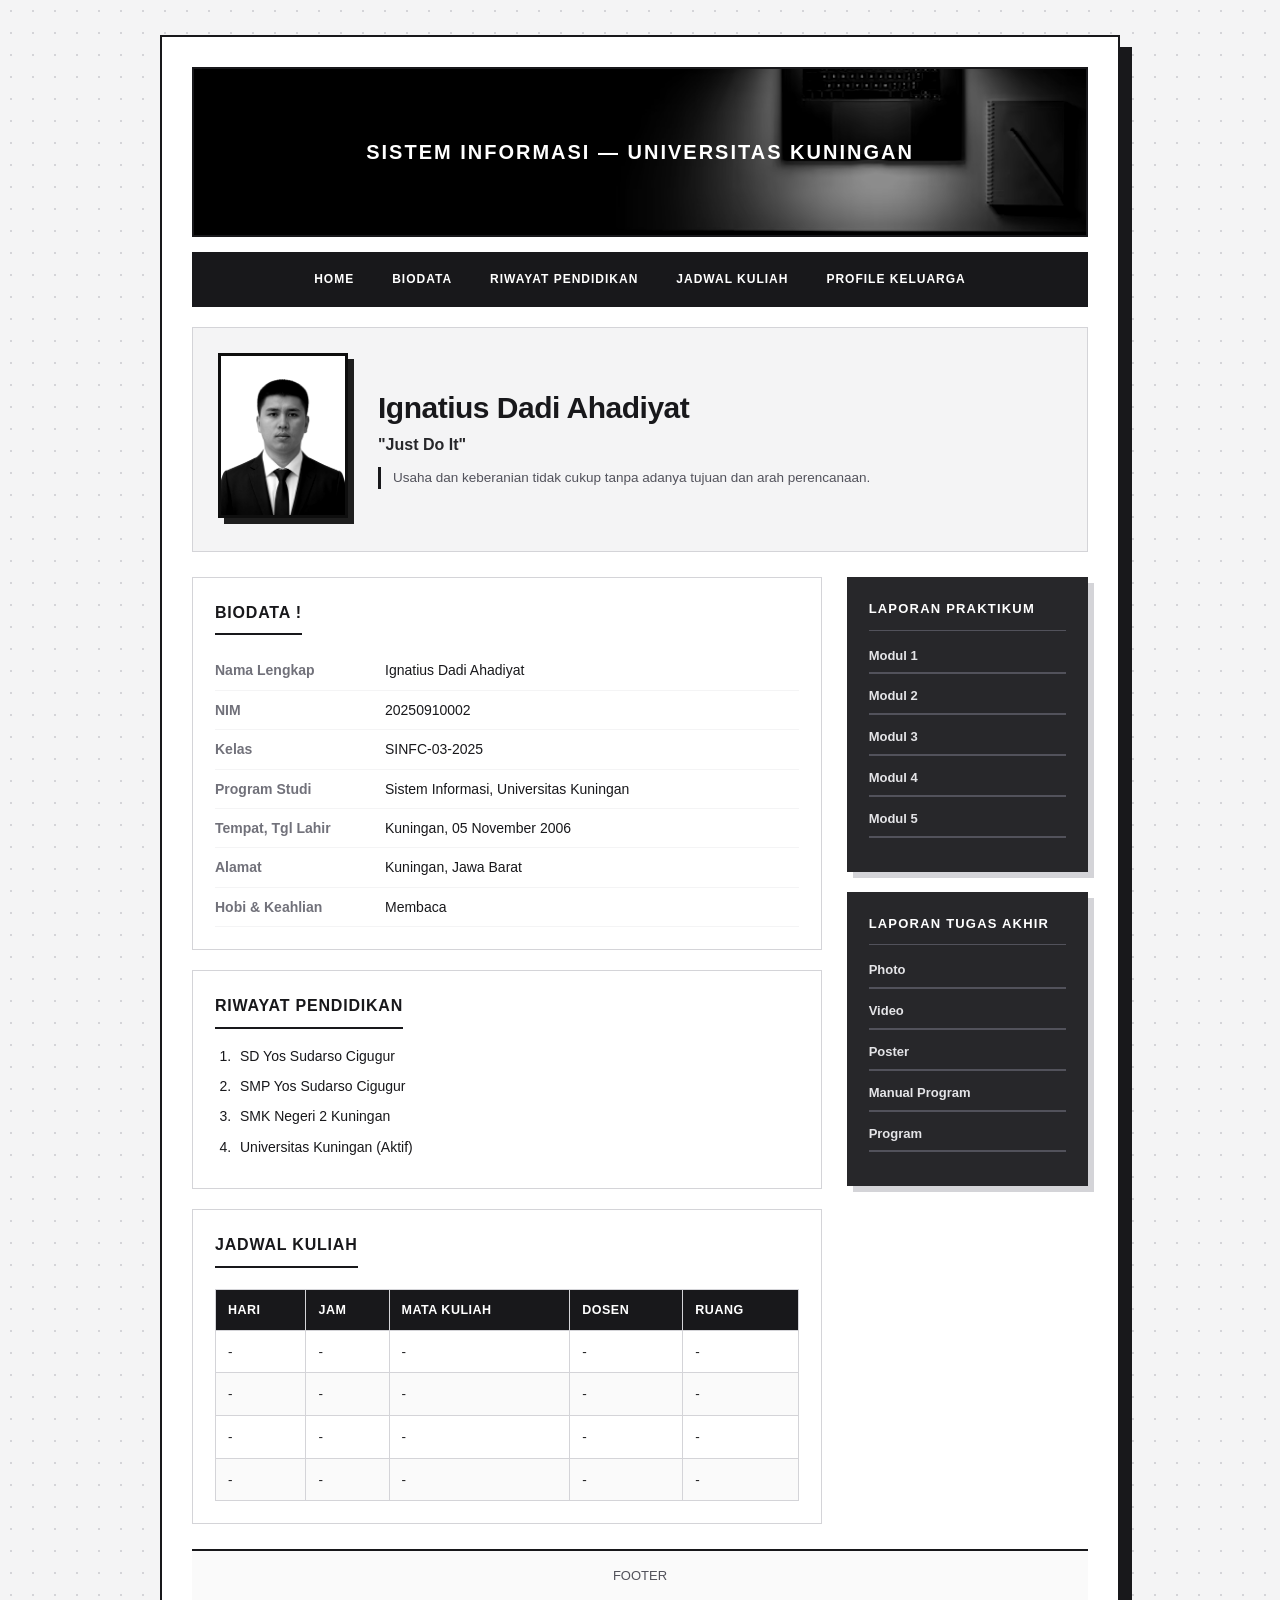
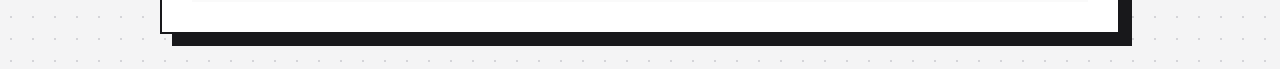
<file: index.html>
<!DOCTYPE html>
<html lang="id">
<head>
    <meta charset="UTF-8">
    <meta name="viewport" content="width=device-width, initial-scale=1.0">
    <title>Profile Page</title>
    <link rel="stylesheet" href="style.css">
</head>
<body>

    <div class="container">
        
        <header class="header-banner">
            
            <img src="banner.avif" alt="Header Banner">
            <div class="header-overlay">
                <h2>SISTEM INFORMASI &mdash; UNIVERSITAS KUNINGAN</h2>
            </div>
        </header>

        <nav class="navbar">
            <a href="#home">HOME</a>
            <a href="#biodata">BIODATA</a>
            <a href="#pendidikan">RIWAYAT PENDIDIKAN</a>
            <a href="#jadwal">JADWAL KULIAH</a>
            <a href="https://ignatiusdadi.github.io/Profil-keluarga/profil%20keluarga/profile%20keluarga.html" target="_blank">PROFILE KELUARGA</a>
        </nav>

        <section class="banner" id="home">
            <div class="banner-photo">
                <img src="foto.png" alt="Foto Profil">
            </div>
            <div class="banner-text">
                <h1 class="nama-banner">Ignatius Dadi Ahadiyat</h1>
                <p class="moto">"Just Do It"</p>
                <p class="quote">Usaha dan keberanian tidak cukup tanpa adanya tujuan dan arah perencanaan.</p>
            </div>
        </section>

    
        <div class="main-wrapper">
            
        
            <main class="left-column">
                
                <section class="box-kiri" id="biodata">
                    <h2 class="box-title">BIODATA !</h2>
                    <table class="bio-table">
                        <tr>
                            <td class="label">Nama Lengkap</td>
                            <td>Ignatius Dadi Ahadiyat</td>
                        </tr>
                        <tr>
                            <td class="label">NIM</td>
                            <td>20250910002</td>
                        </tr>
                        <tr>
                            <td class="label">Kelas</td>
                            <td>SINFC-03-2025</td>
                        </tr>
                        <tr>
                            <td class="label">Program Studi</td>
                            <td>Sistem Informasi, Universitas Kuningan</td>
                        </tr>
                        <tr>
                            <td class="label">Tempat, Tgl Lahir</td>
                            <td>Kuningan, 05 November 2006</td>
                        </tr>
                        <tr>
                            <td class="label">Alamat</td>
                            <td>Kuningan, Jawa Barat</td>
                        </tr>
                        <tr>
                            <td class="label">Hobi & Keahlian</td>
                            <td>Membaca</td>
                        </tr>
                    </table>
                </section>

                
                <section class="box-kiri" id="pendidikan">
                    <h2 class="box-title">RIWAYAT PENDIDIKAN</h2>
                    <ol class="edu-list">
                        <li>SD Yos Sudarso Cigugur</li>
                        <li>SMP Yos Sudarso Cigugur</li>
                        <li>SMK Negeri 2 Kuningan</li>
                        <li>Universitas Kuningan (Aktif)</li>
                    </ol>
                </section>

                <section class="box-kiri" id="jadwal">
                    <h2 class="box-title">JADWAL KULIAH</h2>
                    <table class="schedule-table">
                        <thead>
                            <tr>
                                <th>Hari</th>
                                <th>Jam</th>
                                <th>Mata Kuliah</th>
                                <th>Dosen</th>
                                <th>Ruang</th>
                            </tr>
                        </thead>
                        <tbody>
                            <tr>
                                <td>-</td>
                                <td>-</td>
                                <td>-</td>
                                <td>-</td>
                                <td>-</td>
                            </tr>
                            <tr>
                                <td>-</td>
                                <td>-</td>
                                <td>-</td>
                                <td>-</td>
                                <td>-</td>
                            </tr>
                            <tr>
                                <td>-</td>
                                <td>-</td>
                                <td>-</td>
                                <td>-</td>
                                <td>-</td>
                            </tr>
                            <tr>
                                <td>-</td>
                                <td>-</td>
                                <td>-</td>
                                <td>-</td>
                                <td>-</td>
                            </tr>
                        </tbody>
                    </table>
                </section>

            </main>

          
            <aside class="right-column">
                
                <div class="box-kanan">
                    <h3>LAPORAN PRAKTIKUM</h3>
                    <ul class="side-links">
                        <li><a href="https://sites.google.com/uniku.ac.id/praktikumpemrogramanweb1/halaman-muka" target="_blank">Modul 1</a></li>
                        <li><a href="https://github.com/ignatiusdadi/pweb1.git" target="_blank">Modul 2</a></li>
                        <li><a href="https://github.com/ignatiusdadi/Pweb3.git" target="_blank">Modul 3</a></li>
                        <li><a href="#">Modul 4</a></li>
                        <li><a href="#">Modul 5</a></li>
                    </ul>
                </div>

                <div class="box-kanan">
                    <h3>LAPORAN TUGAS AKHIR</h3>
                    <ul class="side-links">
                        <li><a href="#">Photo</a></li>
                        <li><a href="#">Video</a></li>
                        <li><a href="#">Poster</a></li>
                        <li><a href="#">Manual Program</a></li>
                        <li><a href="#">Program</a></li>
                    </ul>
                </div>

            </aside>

        </div>

        <footer class="footer">
            <p> FOOTER </p>
        </footer>

    </div>

</body>
</html>
</file>
<file: style.css>
* {
    box-sizing: border-box;
    margin: 0;
    padding: 0;
}

html {
    scroll-behavior: smooth;
}

body {
    font-family: 'Segoe UI', Tahoma, Geneva, Verdana, sans-serif;
    background-color: #f4f4f5;
    background-image: radial-gradient(#d4d4d8 1.2px, transparent 1.2px);
    background-size: 22px 22px;
    color: #18181b;
    padding: 35px 15px;
    line-height: 1.6;
}

.container {
    max-width: 960px;
    margin: 0 auto;
    background: #ffffff;
    border: 2px solid #18181b;
    padding: 30px;
    box-shadow: 12px 12px 0px #18181b;
}

.header-banner {
    position: relative;
    width: 100%;
    height: 170px; /* Tinggi gambar banner atas */
    border: 2px solid #18181b;
    margin-bottom: 15px;
    overflow: hidden;
    background-color: #18181b;
}

.header-banner img {
    width: 100%;
    height: 100%;
    object-fit: cover;
    filter: grayscale(100%) contrast(120%) brightness(55%); /* Hitam putih agak gelap agar teks terbaca */
    transition: transform 0.4s ease;
}

.header-banner:hover img {
    transform: scale(1.03);
}

.header-overlay {
    position: absolute;
    inset: 0;
    display: flex;
    flex-direction: column;
    justify-content: center;
    align-items: center;
    text-align: center;
    padding: 20px;
    color: #ffffff;
}

.badge-top {
    display: inline-block;
    font-size: 11px;
    font-weight: 800;
    letter-spacing: 2.5px;
    background: #ffffff;
    color: #18181b;
    padding: 4px 12px;
    margin-bottom: 10px;
}

.header-overlay h2 {
    font-size: 20px;
    font-weight: 800;
    letter-spacing: 2px;
    color: #ffffff;
}

.navbar {
    display: flex;
    justify-content: center;
    flex-wrap: wrap;
    gap: 10px;
    background: #18181b;
    padding: 12px 20px;
    margin-bottom: 20px;
}

.navbar a {
    text-decoration: none;
    color: #ffffff;
    font-size: 12px;
    font-weight: 700;
    letter-spacing: 1px;
    padding: 6px 14px;
    border-radius: 20px;
    transition: all 0.25s ease;
}

.navbar a:hover {
    background-color: #ffffff;
    color: #18181b;
}

.banner {
    display: flex;
    align-items: center;
    gap: 30px;
    background: #f4f4f5;
    border: 1px solid #d4d4d8;
    padding: 25px;
    margin-bottom: 25px;
}

.banner-photo img {
    width: 130px;
    height: 165px;
    object-fit: cover;
    filter: grayscale(100%) contrast(110%);
    border: 3px solid #18181b;
    box-shadow: 6px 6px 0px #27272a;
    transition: filter 0.3s ease;
}

.banner-photo img:hover {
    filter: grayscale(0%);
}

.banner-text .greeting {
    display: inline-block;
    font-size: 11px;
    font-weight: 700;
    letter-spacing: 1.5px;
    background: #18181b;
    color: #ffffff;
    padding: 3px 10px;
    border-radius: 20px;
    margin-bottom: 8px;
}

.banner-text .nama-banner {
    font-size: 30px;
    font-weight: 800;
    color: #18181b;
    letter-spacing: -0.5px;
    line-height: 1.2;
    margin-bottom: 6px;
}

.banner-text .moto {
    font-size: 16px;
    color: #27272a;
    font-weight: 700;
    margin-bottom: 10px;
}

.banner-text .quote {
    font-size: 13.5px;
    color: #52525b;
    border-left: 3px solid #18181b;
    padding-left: 12px;
}

.main-wrapper {
    display: flex;
    gap: 25px;
    align-items: flex-start;
    margin-bottom: 25px;
}

/* Kolom Kiri */
.left-column {
    flex: 3;
    display: flex;
    flex-direction: column;
    gap: 20px;
}

.box-kiri {
    background: #ffffff;
    border: 1px solid #d4d4d8;
    padding: 22px;
    transition: border-color 0.25s ease, box-shadow 0.25s ease;
}

.box-kiri:hover {
    border-color: #18181b;
    box-shadow: 4px 4px 0px #e4e4e7;
}

.box-title {
    font-size: 16px;
    font-weight: 800;
    letter-spacing: 0.8px;
    color: #18181b;
    border-bottom: 2px solid #18181b;
    padding-bottom: 8px;
    margin-bottom: 16px;
    display: inline-block;
}

.bio-table {
    width: 100%;
    border-collapse: collapse;
    font-size: 14px;
}

.bio-table td {
    padding: 8px 0;
    border-bottom: 1px solid #f4f4f5;
    vertical-align: top;
}

.bio-table .label {
    width: 170px;
    color: #71717a;
    font-weight: 600;
}

.edu-list {
    padding-left: 20px;
    font-size: 14px;
    font-weight: 500;
}

.edu-list li {
    margin-bottom: 8px;
    padding-left: 5px;
}

.schedule-table {
    width: 100%;
    border-collapse: collapse;
    font-size: 13.5px;
    margin-top: 5px;
}

.schedule-table th, 
.schedule-table td {
    border: 1px solid #d4d4d8;
    padding: 10px 12px;
    text-align: left;
}

.schedule-table th {
    background: #18181b;
    color: #ffffff;
    font-weight: 700;
    font-size: 12.5px;
    letter-spacing: 0.5px;
    text-transform: uppercase;
}

.schedule-table tr:nth-child(even) {
    background-color: #fafafa;
}

.schedule-table tr:hover td {
    background-color: #f4f4f5;
}

.right-column {
    flex: 1.15;
    display: flex;
    flex-direction: column;
    gap: 20px;
}

.box-kanan {
    background: #27272a;
    color: #ffffff;
    padding: 22px;
    box-shadow: 6px 6px 0px #d4d4d8;
}

.box-kanan h3 {
    font-size: 13px;
    font-weight: 800;
    letter-spacing: 1.2px;
    color: #ffffff;
    border-bottom: 1px solid #52525b;
    padding-bottom: 10px;
    margin-bottom: 15px;
}

.side-links {
    list-style: none;
}

.side-links li {
    margin-bottom: 12px;
}

.side-links a {
    text-decoration: none;
    color: #e4e4e7;
    font-size: 13px;
    font-weight: 600;
    display: block;
    padding-bottom: 6px;
    border-bottom: 2px solid #52525b;
    transition: color 0.2s ease, border-color 0.2s ease, padding-left 0.2s ease;
}

.side-links a:hover {
    color: #ffffff;
    border-bottom-color: #ffffff;
    padding-left: 6px;
}

.footer {
    background: #fafafa;
    border-top: 2px solid #18181b;
    text-align: center;
    padding: 15px;
    font-size: 13px;
    color: #52525b;
}
</file>
